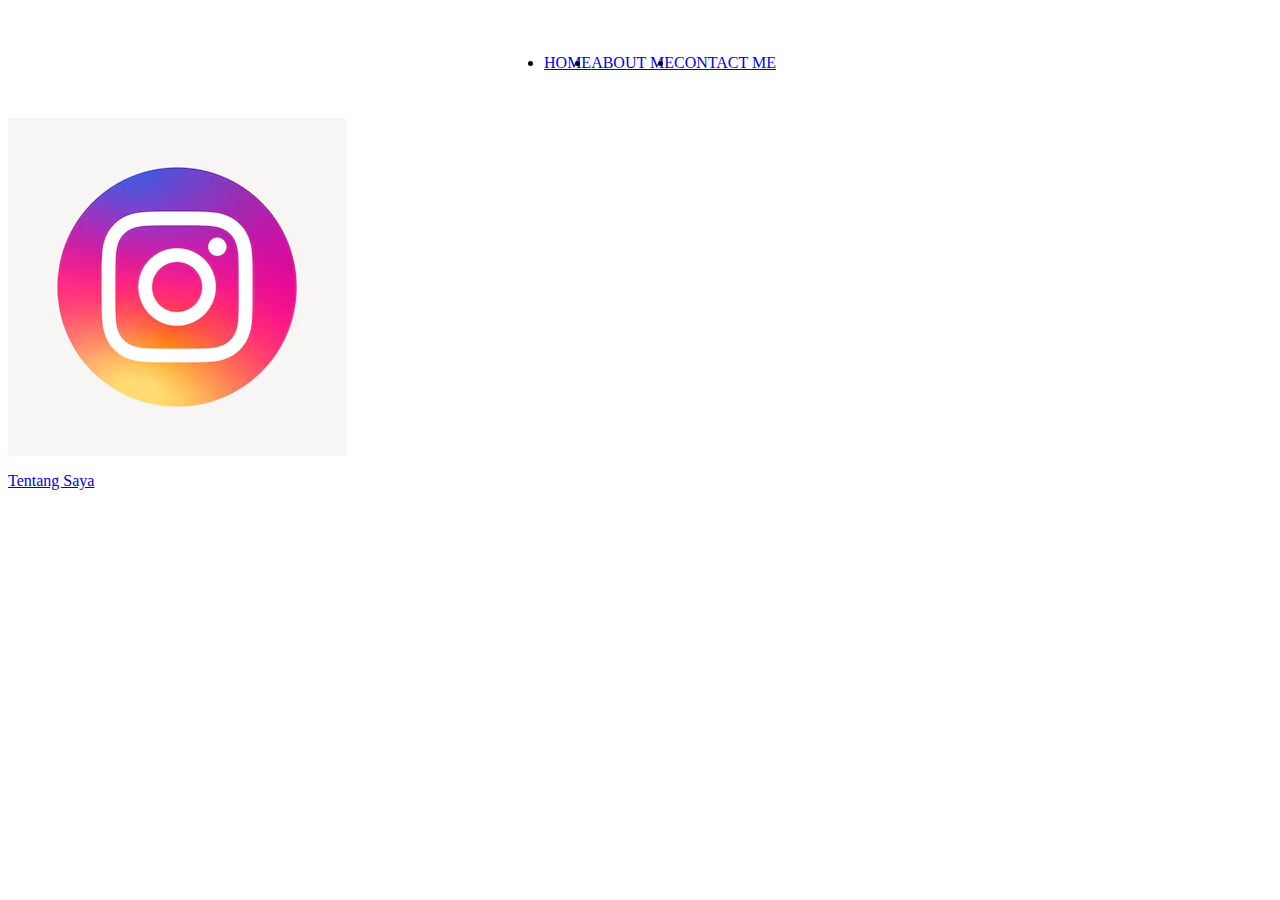
<file: about.html>
<html>
    <head>
        <title>ABOUT ME</title>
        <link rel="stylesheet" href="style.css" />
    </head>
    <body>
        <div class="container">
        <!-- NAVIGASI BAR -->
        <div class="navbar">
            <ul class="ulbar">
                <li class="libar">
                    <a href="index.html" class="a-navbar">HOME</a>
                </li>
                <li class="libar">
                    <a href="about.html" class="a-navbar">ABOUT ME</a>
                </li>
                <li class="libar">
                    <a href="contact.html" class="a-navbar">CONTACT ME</a>
                </li>
            </ul>
        </div>
        <!-- NAVIGASI BAR END -->
        
        <!-- CONTENT 1 -->
        <div class="CONTENT">
            <a href="https://instagram.com/wildanardiyan" class="a-content">
                <img src="instagram.png" class="img" />
                <p>Tentang Saya</p>
            </a>
        
        </div>
        <!-- CONTENT 1 END -->
        
        <!-- FOOTER -->
        <div class="footer">
            <h1 class="H1footer">Terima Kasih</h1>
        </div>
        <!-- FOOTER END -->
    </div>
    </body>
</html>
</file>
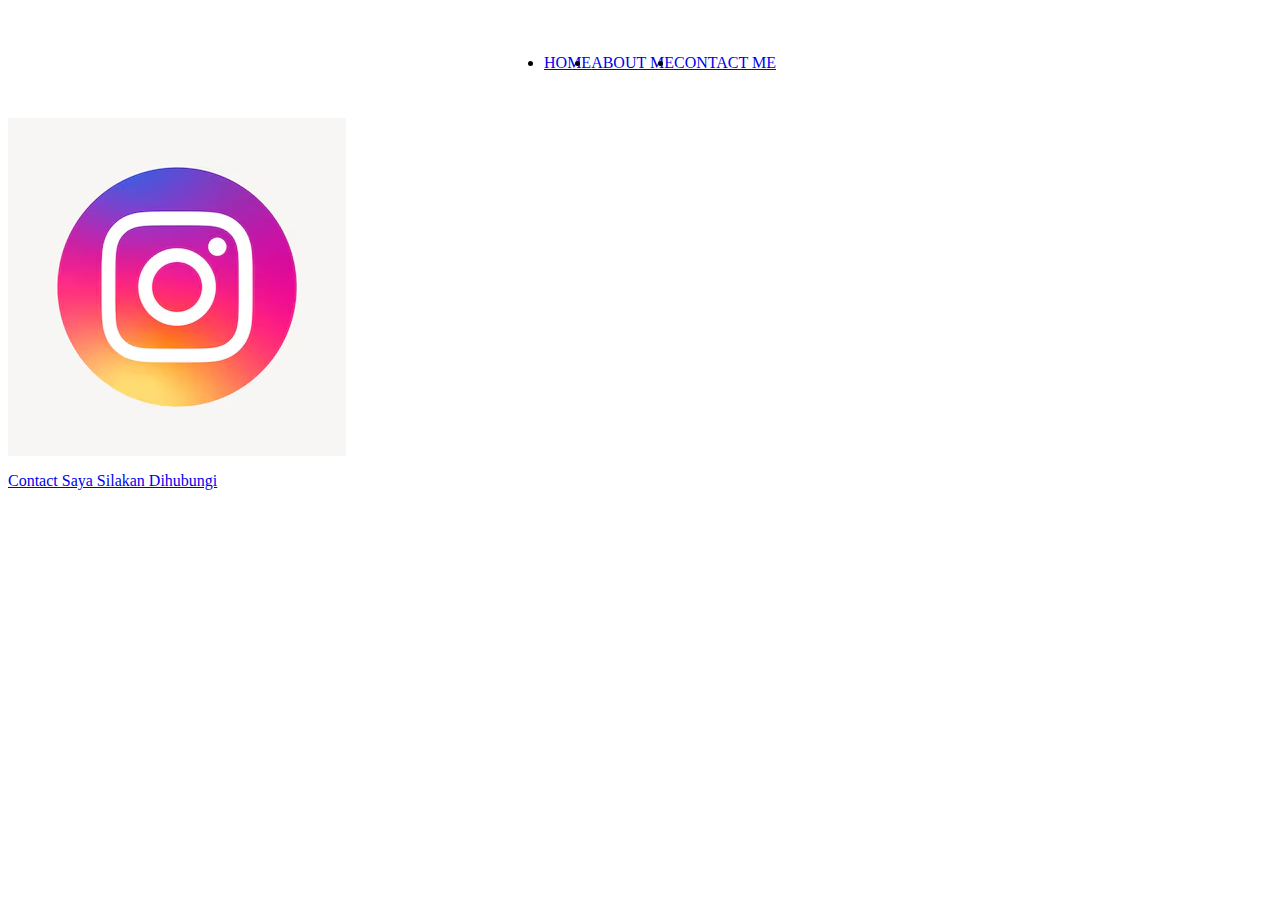
<file: contact.html>
<html>
    <head>
        <title>CONTACT ME</title>
        <link rel="stylesheet" href="style.css" />
    </head>
    <body>
        <div class="container">
        <!-- NAVIGASI BAR -->
        <div class="navbar">
            <ul class="ulbar">
                <li class="libar">
                    <a href="index.html" class="a-navbar">HOME</a>
                </li>
                <li class="libar">
                    <a href="about.html" class="a-navbar">ABOUT ME</a>
                </li>
                <li class="libar">
                    <a href="contact.html" class="a-navbar">CONTACT ME</a>
                </li>
            </ul>
        </div>
        <!-- NAVIGASI BAR END -->
        
        <!-- CONTENT 1 -->
        <div class="CONTENT">
            <a href="https://instagram.com/wildanardiyan" class="a-content">
                <img src="instagram.png" class="img" />
                <p>Contact Saya Silakan Dihubungi</p>
            </a>
        
        </div>
        <!-- CONTENT 1 END -->
        
        <!-- FOOTER -->
        <div class="footer">
            <h1 class="H1footer">Terima Kasih</h1>
        </div>
        <!-- FOOTER END -->
    </div>
    </body>
</html>
</file>
<file: style.css>
*,
html {

}
.back{
    
    background-image:url(dialah\ rencana.jpg);
    background-repeat: no-repeat;
    background-size: 1326px 2366px;
    

}

.head {
    display: flex;
    justify-content: flex-start;
    align-items: center;
    margin: 25px;
    height: 78px;
    font-display:initial;
    font-family:'Gill Sans', 'Gill Sans MT', Calibri, 'Trebuchet MS', sans-serif;
    color:aqua;
    font-weight: 900;
    background-color:darkslategray;
    width: 45em;
    border-radius: 10px;


}
.ulbar{
    display: flex;
    justify-content: center;
    align-items: center;

    }

.libarr {
    list-style-type: none;
    padding: 10px;
    margin: 5px;
    font-size: 25px;
}

.libarr:hover {
    background-color:darkcyan;
    transition: .5 ease-in-out;
    transition-delay: .2s;
    border-radius: 15px;
    transition-duration: .2s;
}

.ins {
    text-decoration: none;
    color: white;
    padding: 15px;
}

.TT {
    text-decoration: none;
    color: white;
}


.nav {
    padding: 15px;
}

.navbar {
    display: flex;
    justify-content: center;
    align-items: center;
    list-style-type: none;
    padding: 30px;
    border-radius: 25px;

}



.instagram {
    width: 35px;
    height: 25px;
    position:relative;
    top: 3px;
    
}

.tiktok {
    width: 31px;
    height: 25px;
    position: relative;
    top: 3px;

}

.content {


}

.video {
    width: 50%;
    height: 75%;
    border-radius: 10px ;
    
    

}

.fotokanan {
    width: 150px;
    height: 155px;
    margin: 50px;
    border-radius:5px ;
}

.Me {
    display: flex;
    justify-content: center;
    align-items: center;
    font-family:Tahoma;
    border-radius: ;
    padding: 75px;
    color:rgb(255, 255, 255);  
    text-align: center;
   
}

.footer {
    font-family:Arial;
    display: flex;
    justify-content: center;
    align-items: center;
    color:white;
}

.konten1 {
    display:flex;
    justify-content: center;
    align-items: center;

}

.konten1img {
    width: 300px;
    height: 200px;
    margin: 50px;
    border-radius: 5px;
}

.konten2 {
    display:flex;
    justify-content: center;
    align-items: center;
}

.gambar2 {
    width: 300px;
    height: 200px;
    margin: 50px;
    border-radius: 5px;
}
</file>
